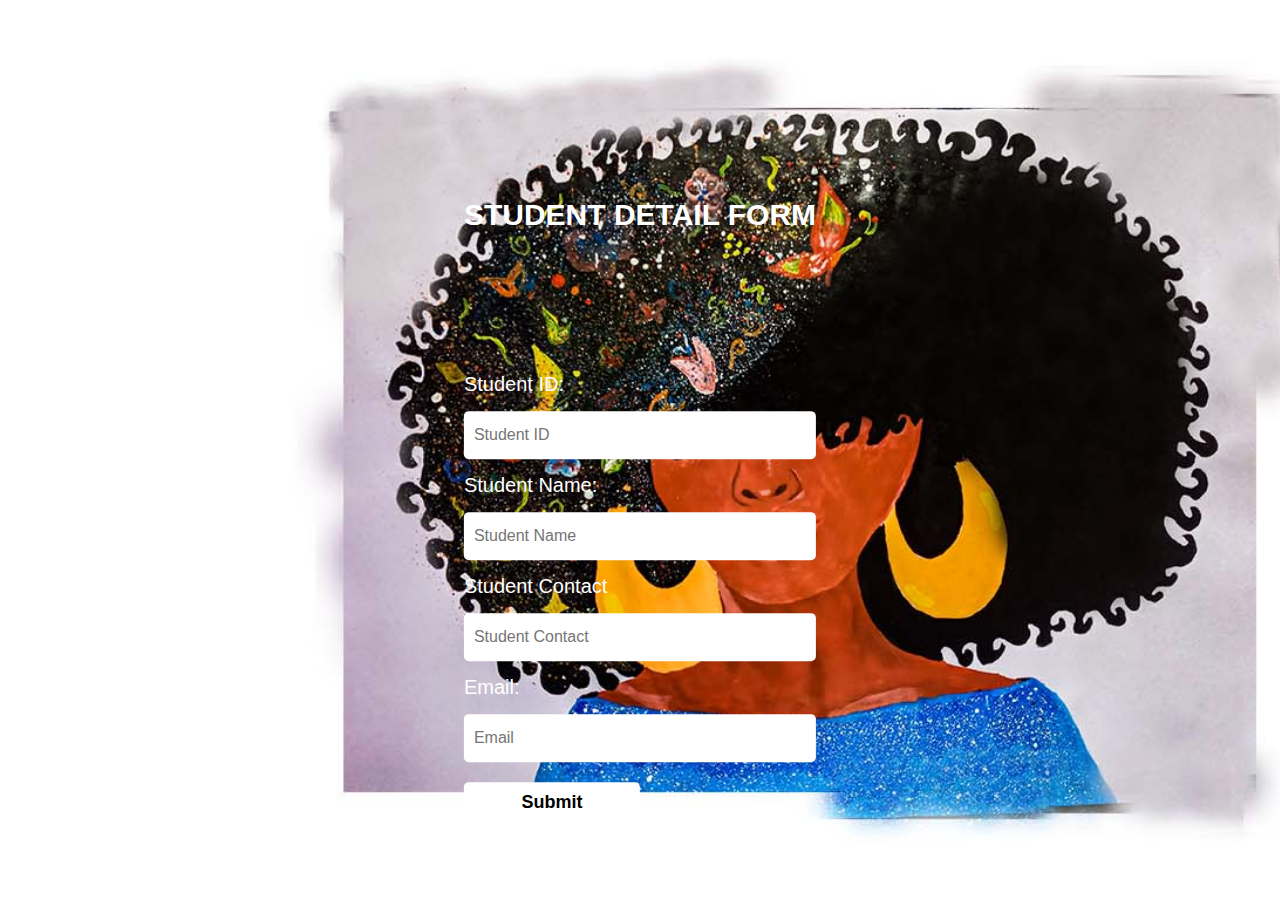
<file: index.html>
<html>
    <head>
        <title>Student detail form</title>
        <link rel="stylesheet" type="text/css" href="./style.css">

    </head>
    <body>
        <div class="Student-detail-form">
            <h1>Student Detail Form</h1>
            <form action="#" method="post">
                <p>Student ID:</p>
                <input type="number" name="studentid" placeholder="Student ID">
                <p>Student Name:</p>
                <input type="text" name="studentname" placeholder="Student Name">
                <p>Student Contact</p>
                <input type="number" name="studentname" placeholder="Student Contact">
                <p>Email:</p>
                <input type="email" name="email" placeholder="Email">
                <button type="submit">Submit</button>
            </form>
        </div>
    </body>
</html>
</file>
<file: style.css>
*{
    padding: 0;
    margin: 0;
    font-family: sans-serif;
}

body {
    background: url(./bgm.jpg) no-repeat;
    background-size: cover;
    color: #fff;
}
.student-detail-form{
    position: absolute;
    top: 50%;
    left: 50%;
    transform: translate(-50%, -50%);
    
}
.student-detail-form h1{
    font-size: 30px;
    text-align: center;
    text-transform: uppercase;
    margin: 40% 0;
} 

.student-detail-form p{
    font-size: 20px;
    margin: 15px 0;
}

.student-detail-form input {
    font-size: 16px;
    padding: 15px 10px;
    width: 100%;
    border: 0;
    border-radius: 5px;
    outline: none;
}

.student-detail-form button {
    font-size: 18px;
    font-weight: bold;
    margin: 20px 0;
    padding : 10px 15px;
    width: 50%;
    border: 0;
    border-radius: 5px;
    background-color: #fff;
}

.student-detail-form button:hover {
color: brown;
}
</file>
